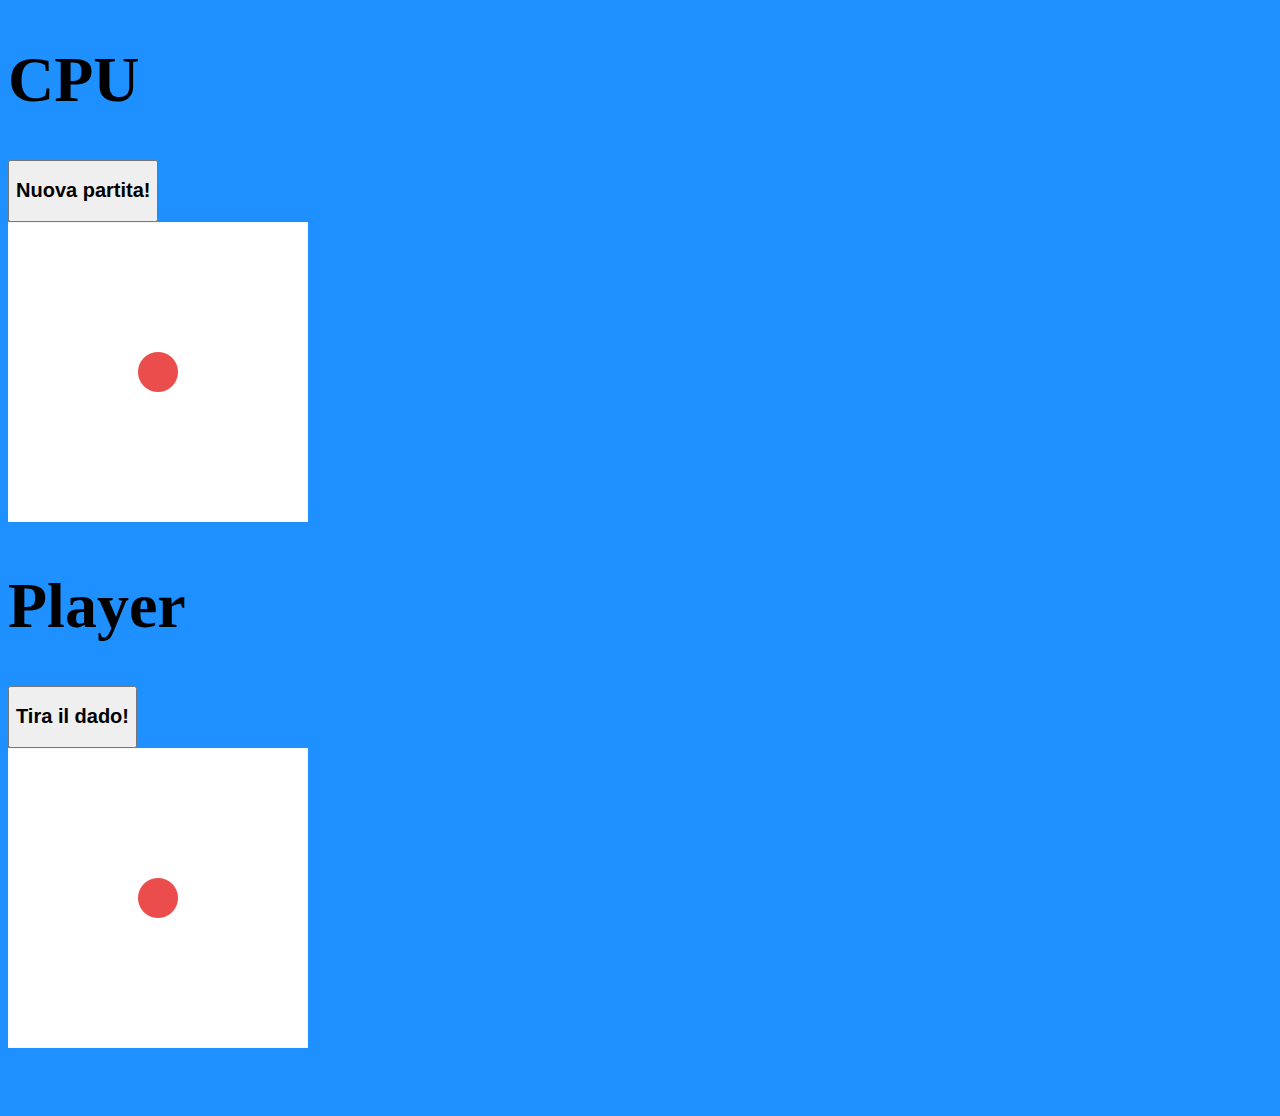
<file: Dadi/index.html>
<!DOCTYPE html>
<html lang="en">
  <head>
    <meta charset="UTF-8" />
    <meta http-equiv="X-UA-Compatible" content="IE=edge" />
    <meta name="viewport" content="width=device-width, initial-scale=1.0" />
    <title>Dice</title>

    <link
      rel="stylesheet"
      href="https://cdnjs.cloudflare.com/ajax/libs/font-awesome/6.1.1/css/all.min.css"
      integrity="sha512-KfkfwYDsLkIlwQp6LFnl8zNdLGxu9YAA1QvwINks4PhcElQSvqcyVLLD9aMhXd13uQjoXtEKNosOWaZqXgel0g=="
      crossorigin="anonymous"
      referrerpolicy="no-referrer"
    />
    <link
      href="https://cdn.jsdelivr.net/npm/bootstrap@5.1.3/dist/css/bootstrap.min.css"
      rel="stylesheet"
      integrity="sha384-1BmE4kWBq78iYhFldvKuhfTAU6auU8tT94WrHftjDbrCEXSU1oBoqyl2QvZ6jIW3"
      crossorigin="anonymous"
    />
    <link rel="stylesheet" href="./style.css">
  </head>
  <body>
    <div class="container">
      <div class="row border mt-3">
        <div class="col-6 text-center py-5">
          <h1>CPU</h1>
          <button id="new-game" class="btn btn-primary mx-auto my-5">
            <h2>Nuova partita!</h2>
          </button>
          <img
            class="my-5 d-none"
            id="cpu-dice"
            src="./img/dice-1.png"
            alt=""
          />
        </div>
        <div class="col-6 text-center py-5">
          <h1>Player</h1>
          <button id="dice" class="btn btn-primary mx-auto my-5">
            <h2>Tira il dado!</h2>
          </button>
          <img
            class="my-5 d-none"
            id="player-dice"
            src="./img/dice-1.png"
            alt=""
          />
        </div>
      </div>
      <!-- Message -->
      <div class="col-12">
        <div class="message">
          <h1 class="text-center text-white" id="message"></h1>
        </div>
      </div>
    </div>
<script src="./dadi_script.js"></script>
  </body>
</html>
</file>
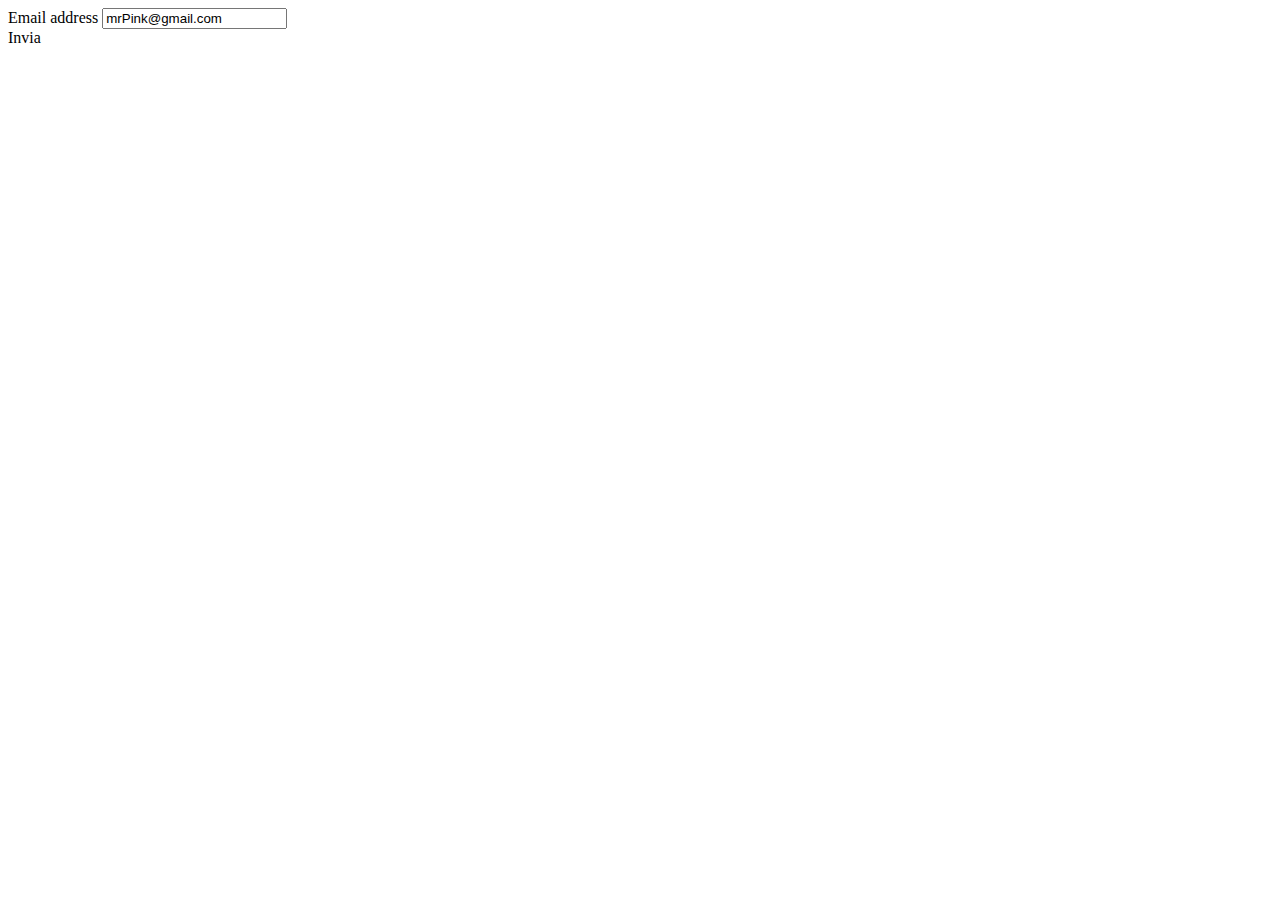
<file: Mail/index.html>
<!DOCTYPE html>
<html lang="en">
  <head>
    <meta charset="UTF-8" />
    <meta http-equiv="X-UA-Compatible" content="IE=edge" />
    <meta name="viewport" content="width=device-width, initial-scale=1.0" />
    <title>Mail check</title>
    <link rel="stylesheet" href="https://cdnjs.cloudflare.com/ajax/libs/font-awesome/6.1.1/css/all.min.css" integrity="sha512-KfkfwYDsLkIlwQp6LFnl8zNdLGxu9YAA1QvwINks4PhcElQSvqcyVLLD9aMhXd13uQjoXtEKNosOWaZqXgel0g==" crossorigin="anonymous" referrerpolicy="no-referrer" />
    <link
      href="https://cdn.jsdelivr.net/npm/bootstrap@5.1.3/dist/css/bootstrap.min.css"
      rel="stylesheet"
      integrity="sha384-1BmE4kWBq78iYhFldvKuhfTAU6auU8tT94WrHftjDbrCEXSU1oBoqyl2QvZ6jIW3"
      crossorigin="anonymous"
    />
    
  </head>
  <body>
    <div class="container">
      <div class="m-5">
        <div class="mb-3">
          <label for="mailInput" class="form-label"
            >Email address</label
          >
          <input
            type="email"
            class="form-control"
            id="mailInput"
            value="mrPink@gmail.com"
          />
        </div>
        <div id="send" class="btn btn-primary">Invia</div>
        <div class="my-3" id="message"></div>
      </div>
    </div>
    <script src="./mail_script.js"></script>
  </body>
</html>
</file>
<file: Dadi/style.css>
body {
  background-color: dodgerblue;
  
}

img {
  max-width: 30%;
}

#message {
  font-size: 6rem;
}

h1 {
  font-size: 4rem;
  font-weight: bold;
}

.btn {
  display: block;
}
</file>
